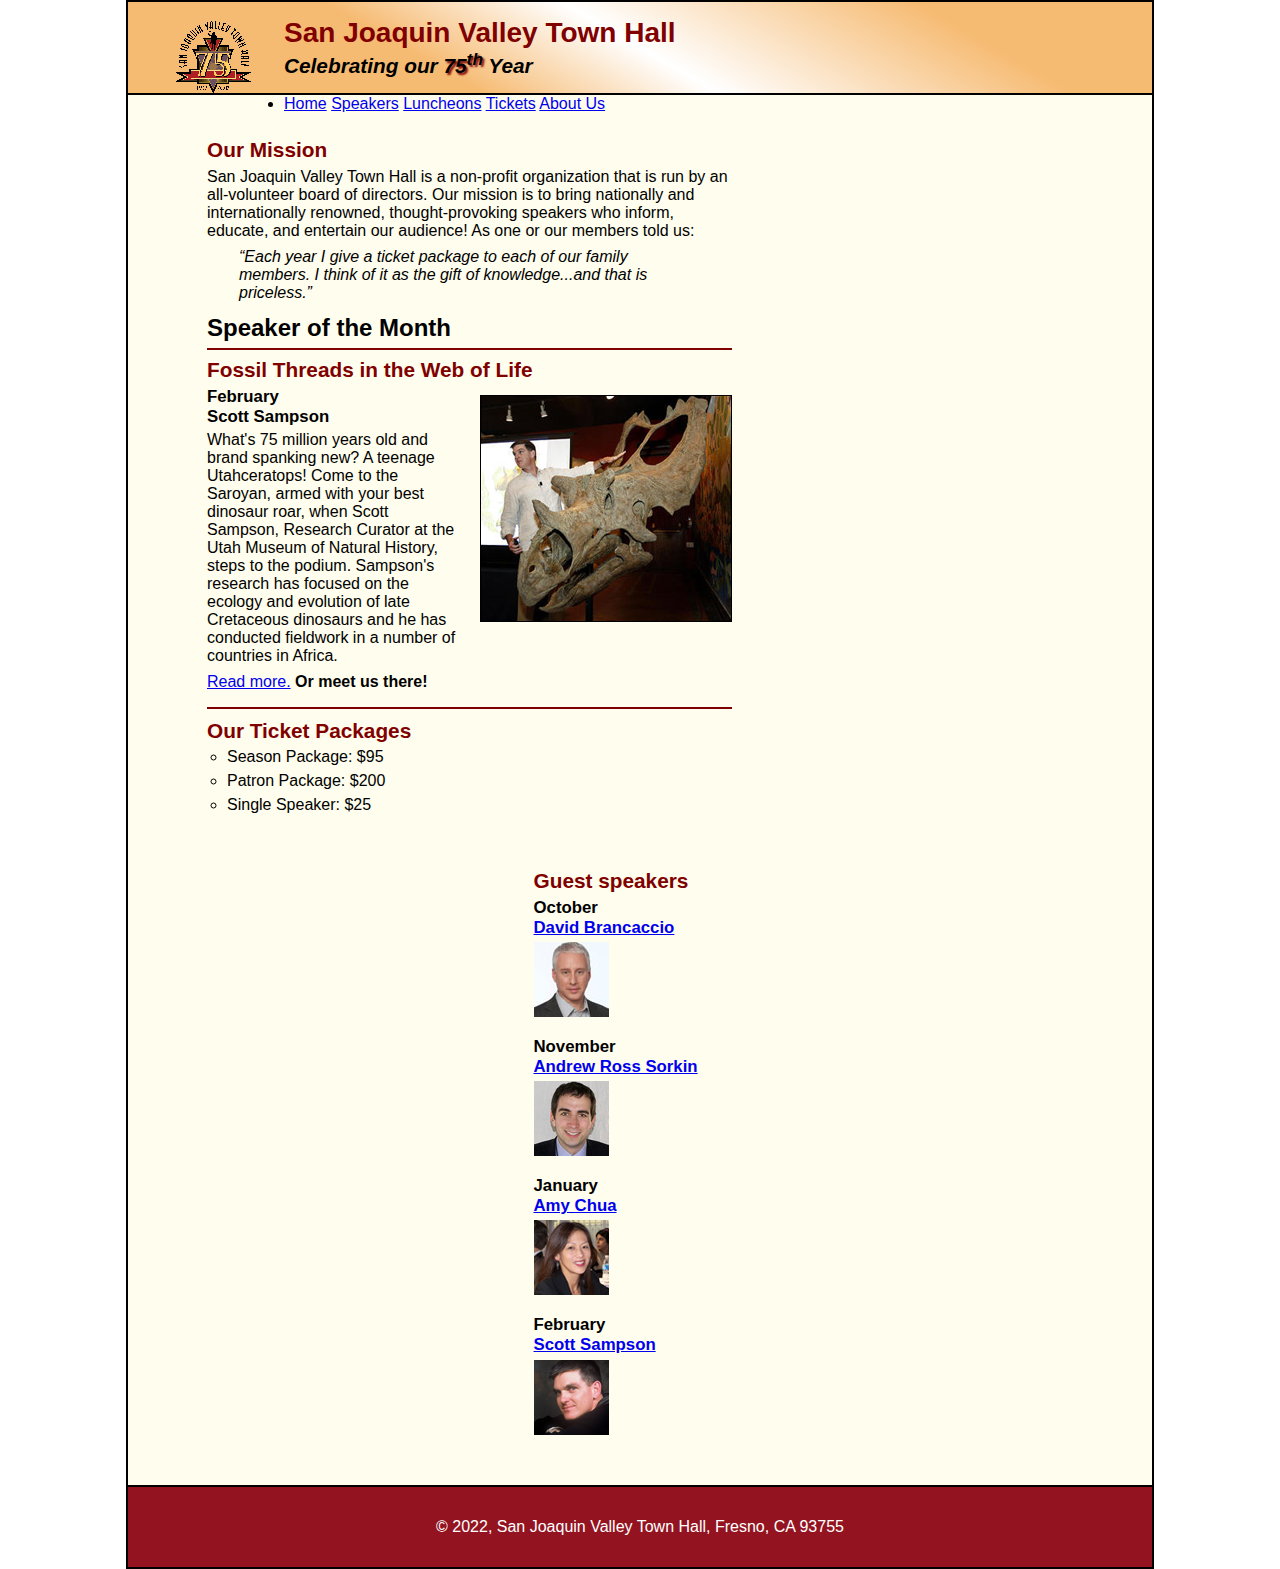
<file: A11/c7_index.html>
<!DOCTYPE html>
<html lang="en">

<head>
	<meta charset="utf-8">
	<title>San Joaquin Valley Town Hall</title>
	<link rel="shortcut icon" href="images/favicon.ico">
	<link rel="stylesheet" href="styles/main.css">
</head>

<body>
	<header>
		<img src="images/town_hall_logo.gif" alt="Town Hall logo" height="80">
		<h2>San Joaquin Valley Town Hall</h2>
		<h3>Celebrating our <span class="shadow">75<sup>th</sup></span> Year</h3>
	</header>
	<nav_menu>
		<ul>
			<li>
				<a href="c7_index.html" class="current">Home</a>
				<a href="c7_index.html">Speakers</a>
				<a href="c7_index.html">Luncheons</a>
				<a href="c7_index.html">Tickets</a>
				<a href="c7_index.html">About Us</a>
			</li>
		</ul>
	</nav_menu>

	<main>
		<section>
			<h2>Our Mission</h2>
			<p>San Joaquin Valley Town Hall is a non-profit organization that is run by an 
			   all-volunteer board of directors. Our mission is to bring nationally and 
			   internationally renowned, thought-provoking speakers who inform, educate, 
			   and entertain our audience! As one or our members told us:</p>
			<blockquote>&ldquo;Each year I give a ticket package to each of our family members. 
			I think of it as the gift of knowledge...and that is priceless.&rdquo;</blockquote>
			<h1>Speaker of the Month</h1>
			<article>
				<h2>Fossil Threads in the Web of Life</h2>
				<img src="images/sampson_dinosaur.jpg" alt="Scott Sampson with dinosaur">
				<h3>February<br>
				Scott Sampson</h3>
				<p>What's 75 million years old and brand spanking new? A teenage Utahceratops! 
				Come to the Saroyan, armed with your best dinosaur roar, when Scott Sampson, Research 
				Curator at the Utah Museum of Natural History, steps to the podium. Sampson's research 
				has focused on the ecology and evolution of late Cretaceous dinosaurs and he has conducted 
				fieldwork in a number of countries in Africa.</p>
				<p><a href="speakers/c6_sampson.html">Read more.</a>&nbsp;<b>Or meet us there!</b></p>
			</article>
			
			<h2>Our Ticket Packages</h2>
			<ul>
				<li>Season Package: $95</li>
				<li>Patron Package: $200</li>
				<li>Single Speaker: $25</li>
			</ul>
		</section>
		
		<aside>
			<h2>Guest speakers</h2>
			<h3>October<br><a href="speakers/brancaccio.html">David Brancaccio</a></h3>
			<img src="images/brancaccio75.jpg" alt="David Brancaccio photo">
			<h3>November<br><a href="speakers/sorkin.html">Andrew Ross Sorkin</a></h3>
			<img src="images/sorkin75.jpg" alt="Andrew Ross Sorkin photo">
			<h3>January<br><a href="speakers/chua.html">Amy Chua</a></h3>
			<img src="images/chua75.jpg" alt="Amy Chua photo">
			<h3>February<br><a href="speakers/c6_sampson.html">Scott Sampson</a></h3>
			<img src="images/sampson75.jpg" alt="Scott Sampson photo">
		</aside>
	</main>
	<footer>
		<p>&copy; 2022, San Joaquin Valley Town Hall, Fresno, CA 93755</p>
	</footer>
	
</body>
</html>
</file>
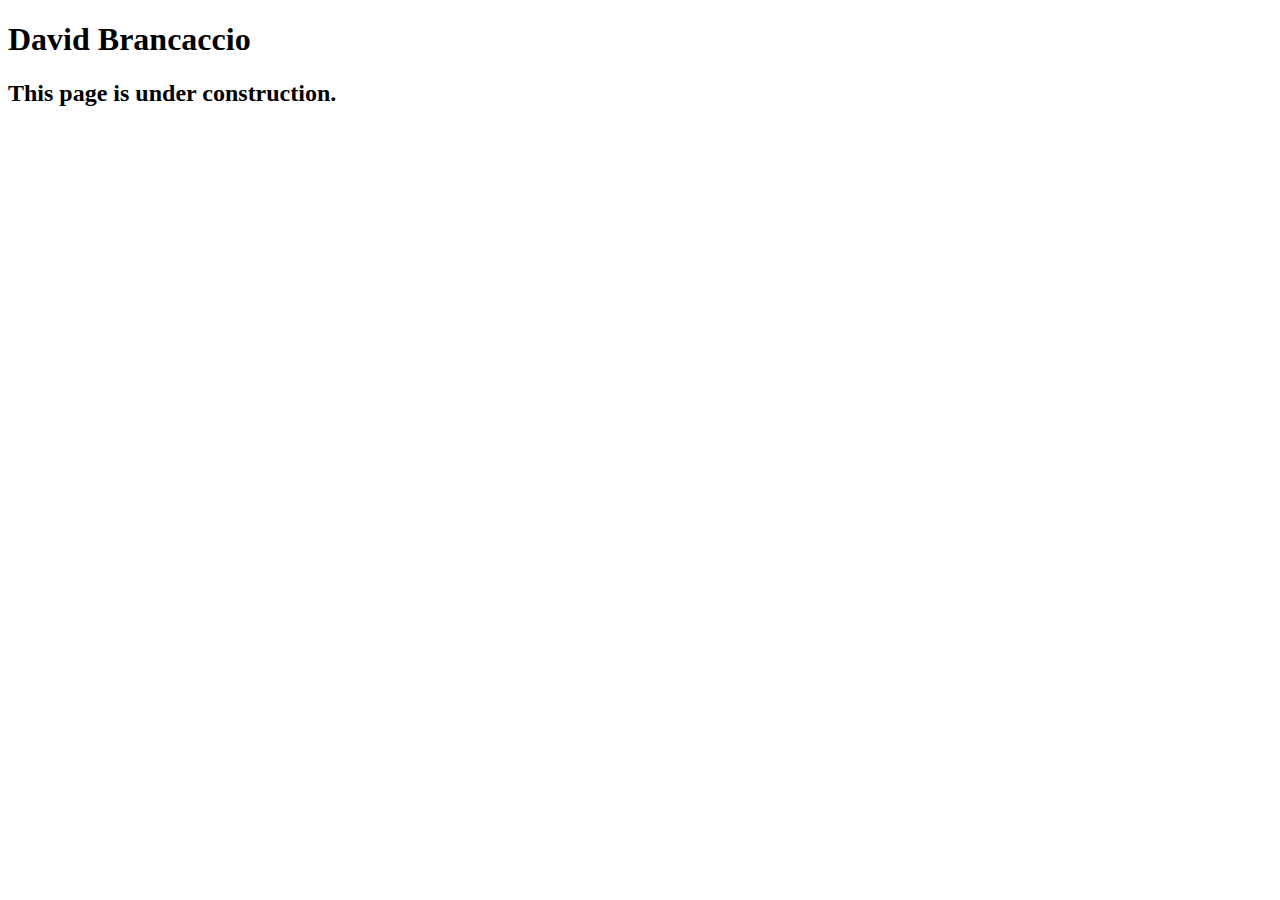
<file: A11/speakers/brancaccio.html>
<!DOCTYPE html>
<html lang="en">

<head>
	<meta charset="utf-8">
	<title>San Joaquin Valley Town Hall</title>
	<link rel="shortcut icon" href="images/favicon.ico">
</head>

<body>
    <main>
	    <h1>David Brancaccio</h1>
	    <h2>This page is under construction.</h2>	        
    </main>
</body>

</html>
</file>
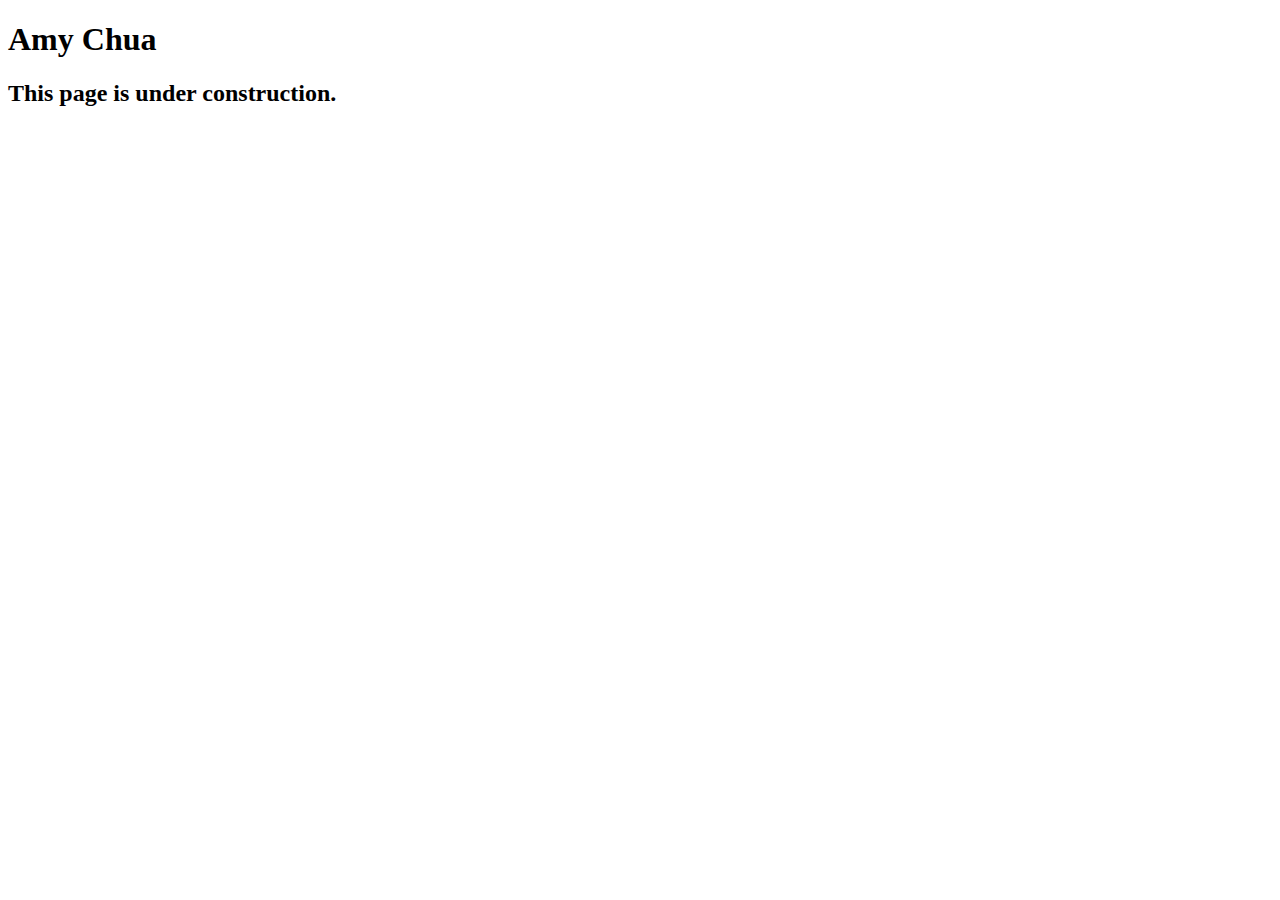
<file: A11/speakers/chua.html>
<!DOCTYPE html>
<html lang="en">

<head>
	<meta charset="utf-8">
	<title>San Joaquin Valley Town Hall</title>
	<link rel="shortcut icon" href="images/favicon.ico">
</head>

<body>
	<main>
		<h1>Amy Chua</h1>
		<h2>This page is under construction.</h2>
	</main>
</body>

</html>
</file>
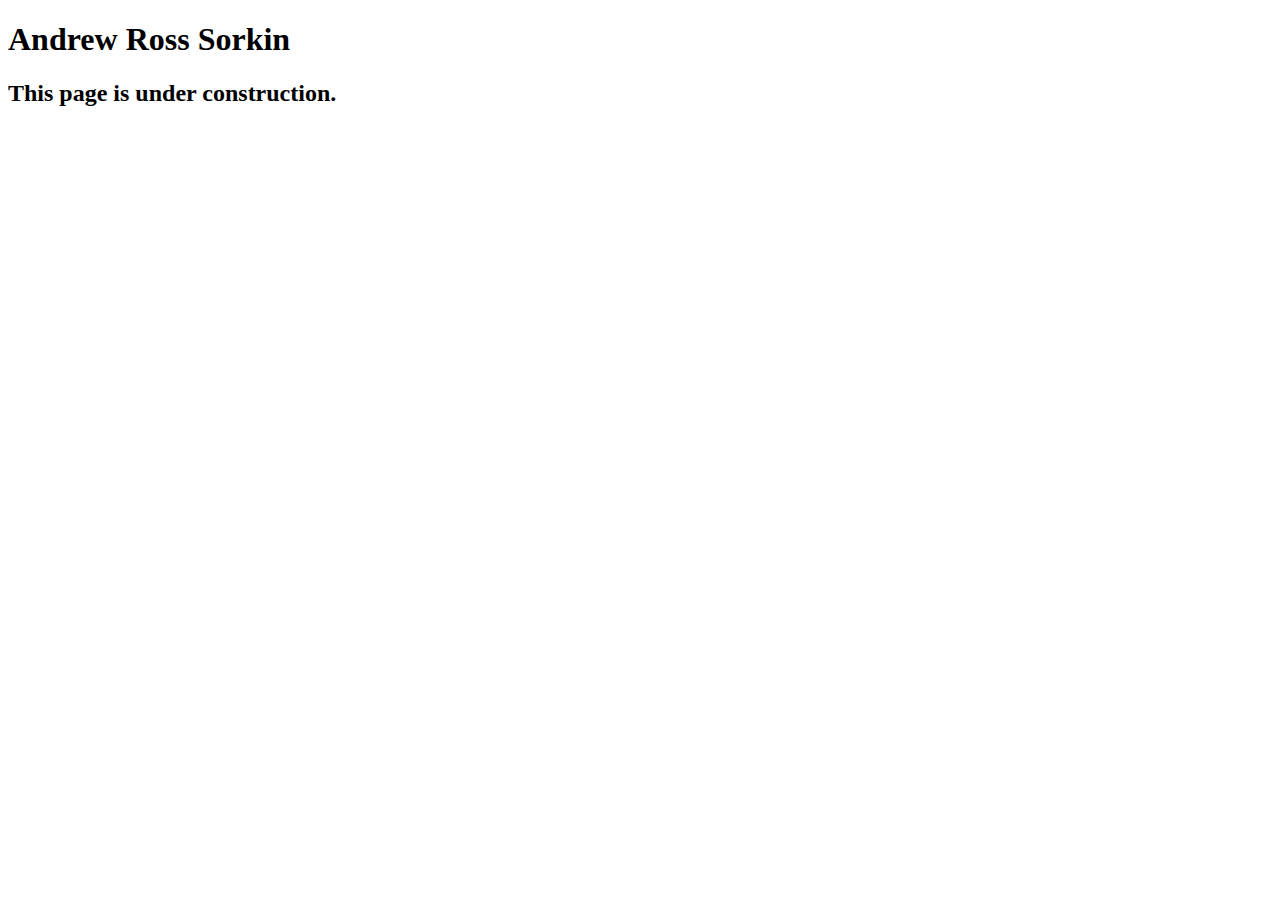
<file: A11/speakers/sorkin.html>
<!DOCTYPE html>
<html lang="en">

<head>
	<meta charset="utf-8">
	<title>San Joaquin Valley Town Hall</title>
	<link rel="shortcut icon" href="images/favicon.ico">
</head>

<body>
	<main>
		<h1>Andrew Ross Sorkin</h1>
		<h2>This page is under construction.</h2>
	</main>
</body>

</html>
</file>
<file: A11/styles/main.css>
/* the styles for the elements */
* {
	margin: 0;
	padding: 0;
}
html {
	background-color: white;
}
body {
	font-family: Arial, Helvetica, sans-serif;
    font-size: 100%;
    width: 800px;
    margin: 0 auto;
    border: 3px solid #931420;
    background-color: #fffded;
}
a:focus, a:hover {
	font-style: italic;
}
/* the styles for the header */
header {
	padding: 1.5em 0 2em 0;
	border-bottom: 3px solid #931420;
		background-image: -moz-linear-gradient(
	    30deg, #f6bb73 0%, #f6bb73 30%, white 50%, #f6bb73 80%, #f6bb73 100%);
	background-image: -webkit-linear-gradient(
	    30deg, #f6bb73 0%, #f6bb73 30%, white 50%, #f6bb73 80%, #f6bb73 100%);
	background-image: -o-linear-gradient(
	    30deg, #f6bb73 0%, #f6bb73 30%, white 50%, #f6bb73 80%, #f6bb73 100%);
	background-image: linear-gradient(
	    30deg, #f6bb73 0%, #f6bb73 30%, white 50%, #f6bb73 80%, #f6bb73 100%);
}
header h2 {
	font-size: 175%;
	color: #800000;
}
header h3 {
	font-size: 130%;
	font-style: italic;
}
header img {
	float: left;
	padding: 0 30px;
}
.shadow {
	text-shadow: 2px 2px 2px #800000;
}
/* the styles for the navigation menu */
#nav_menu ul {
	list-style-type: none;
	margin: 0;
	padding: 0;
	position: relative;
	
}
#nav_menu ul li {
	float: left;
}
#nav_menu ul li a {
    display: block;
    width: 128px;
    text-align: center;
    padding: 1em 1em;
    text-decoration: none;
    background-color: #800000;
    color: white;
    font-weight: bold;
}
#nav_menu u li a.current {
	color: yellow;
}
#nav_menu ul ul {
    display: none;
    position: absolute;
    top: 100%;
}
#nav_menu ul ul li {
	float: none;
}
#nav_menu ul li:hover > ul {
	display: block;
}
#nav_menu > ul::after {
    content: "";
    clear: both;
    display: block;
}


/* the styles for the section */
section {
	width: 525px;
	float: right;
	padding: 0 20px 20px 20px;
}
section h1 {
	font-size: 150%;
	padding: .5em 0 .25em 0;
	margin: 0;
}
section h2 {
	color: #800000;
	font-size: 130%;
	padding: .5em 0 .25em 0;
}
section p {
	padding-bottom: .5em;
}
section blockquote {
	padding: 0 2em;
	font-style: italic;
}
section ul {
	padding: 0 0 .25em 1.25em;
	list-style-type: circle;
}
section li {
	padding-bottom: .35em;
}
.circle {
	list-style-type: circle;
}
main section{
	width: 525px;
	float: right;
	padding-right: 20px;
	padding-left: 20px;
	padding-bottom: 20px;
}
aside{
	width: 215px;
	float: right;
	padding-left: 20px;
	padding-bottom: 20px;
}
/* the styles for the article */
article {
	padding: .5em 0;
	border-top: 2px solid #800000;
	border-bottom: 2px solid #800000;
}
article h2 {
	padding-top: 0;
}
article h3 {
	font-size: 105%;
	padding-bottom: .25em;
}
article img {
	float: right;
	margin: .5em 0 1em 1em;
	border: 1px solid black;
}

/* the styles for the aside */
aside {
	width: 215px;
	float: right;
	padding: 0 0 20px 20px;
}
aside h2 {
	color: #800000;
	font-size: 130%;
	padding: .5em 0 .25em 0;
}

aside h3 {
	font-size: 105%;
	padding-bottom: .25em;
}
aside img {
	padding-bottom: 1em;
}

/* the styles for the footer */
footer {
	background-color: #931420;
	clear: both;

}
footer p {
	text-align: center;
	color: white;
	padding: 1em 0;
}
body {
	width: 90%;
	max-width: 1024px;
	margin: 0 auto;
	border: 2px solid black;
}
header {
	width: 96.875%;
	padding: 15px 1.5625%;
	border-bottom: 2px solid black;
}
main {
	width: 59.375%;
	padding: 15px 1.5625%;
	float: left;
}
aside{ 
	width: 34.375%;
	padding: 15px 1.5625%;
	float: right;
}
footer {
	clear: both;
	width: 96.875%;
	padding: 15px 1.5625%;
	border-top: 2px solid black;
}
</file>
